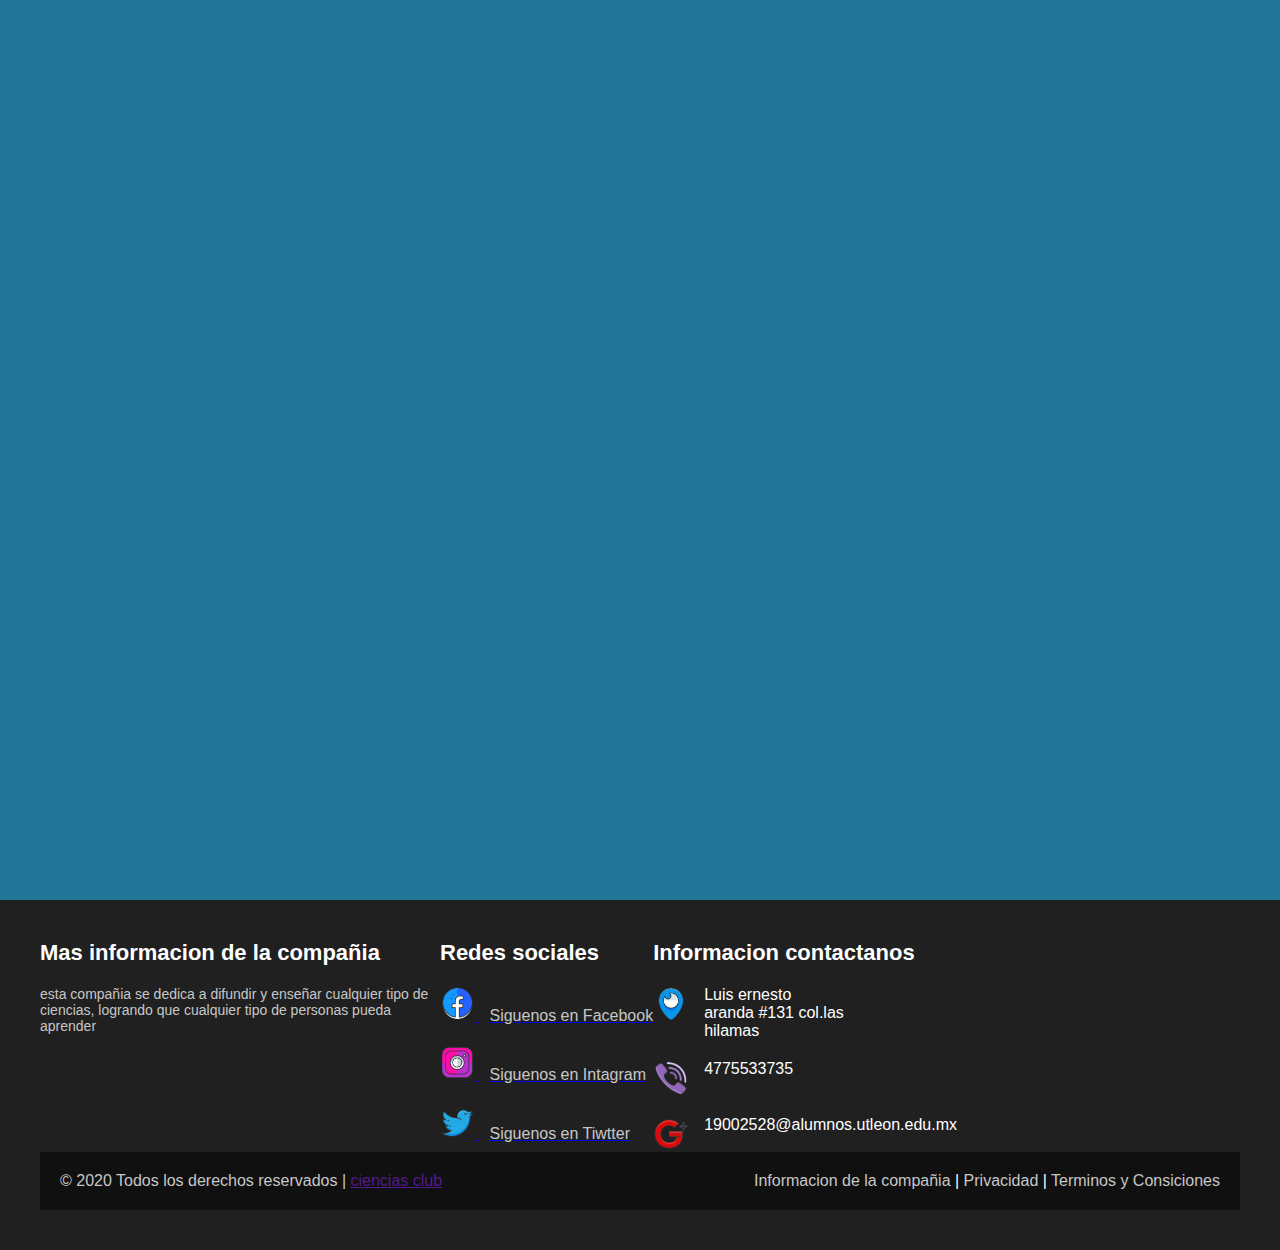
<file: index.html>
<!DOCTYPE html>
<html>
<head>
	<meta charset="utf-8">
	<meta name="viewport" content="width=device-width, user-scalable=yes, initial-scale=1.0, maximum-scale=3.0, minimum-scale=1.0">
	<title>Pagina web</title>
	<link rel="stylesheet" type="text/css" href="css/style.css">
	<link rel="short icon" type="imagenes/logo.jpg" href="imagenes/logo1.png">
	<link rel="stylesheet" type="text/css" href="css/footer.css">
</head>
<body>
	<section >
		<div class="content">
			<div>
				<h2>Bienvenido a Ciencias Club</h2>
				<p>Estamos encantados de que se uniera a nuestro grupo para convertirse en un gran cientifico. 
				Nuestros miembros, todos profesionales que representan varios grupos, organizan proyectos de educación y servicio como una competencia de lectura y la semana internacional. 
			También tenemos tardes de picnic. Todos los eventos benefician a la comunidad y promueven camaradería entre nuestros miembros. Expandir el acceso a educación científica de la más alta calidad y motivar a la siguiente generación de científicos, tecnólogos e innovadores del país mediante la creación de redes de talento internaciona.</p>
				<a href="#"> Comenzar </a>
			</div>
		</div>
		<div class="imgBx" id="slider">
			<img src="imagenes/f.png">
		</div>
		<ul class="nav" id="menu_principal">
			<li><a href="#">Inicio</a></li>
			<li><a href="galeria.html" class="active">Galeria</a></li>
			<li><a href="contacto.html">Cantactanos</a></li>
			<li><a href="equipo.html">Equipo</a></li>
			<li><a href="registro.html">Registro</a></li>
		</ul>
	</section>
<footer>
	<div class="container-footer-all">
	<div class="container-body">
		<div class="colum1">
			<h1>Mas informacion de la compañia</h1>
			<p> esta compañia se dedica a difundir y enseñar cualquier tipo de ciencias, logrando que cualquier tipo de personas pueda aprender</p>
		</div>
		<div class="colum2">
			<h1>Redes sociales</h1>
			<div class="row">
				<a href="https://www.facebook.com/beca.relo.3/">
				<img src="icon/face.png">
				<label>Siguenos en Facebook</label>
			</a>
			</div>
			<div class="row">
				<a href="https://www.instagram.com/relobeca/?hl=es-la">
				<img src="icon/instagram.png">
				<label>Siguenos en Intagram</label> </a>
			</div>
			<div class="row">
				<a href="https://twitter.com/becarelo/followers">
				<img src="icon/tw.png">
				<label>Siguenos en Tiwtter</label></a>
			</div>
		</div>
		<div class="colum3">
			<h1>Informacion contactanos</h1>
			<div class="row2">
				<img src="icon/ubicacion.png">
				<label>Luis ernesto aranda #131 col.las hilamas
				</label>
			</div>
			<div class="row2">
				<img src="icon/tel.png">
				<label>4775533735
				</label>
			</div>
			<div class="row2">
				<img src="icon/google.png">
				<label>19002528@alumnos.utleon.edu.mx
				</label>
			</div>
		</div>
	</div>
	<div class="container-footer">
		<div class="footer">
		<div class="copyright">
			&copy; 2020 Todos los derechos reservados | <a href="">ciencias club
			</a>
		</div>
		<div class="informacion">
			<a href=""> Informacion de la compañia</a> |
			<a href="politicas.html"> Privacidad</a> |
			<a href="terminos.html"> Terminos y Consiciones</a>
		</div>
	</div>
	</div>
</div>
</footer>
</body>
</html>
</file>
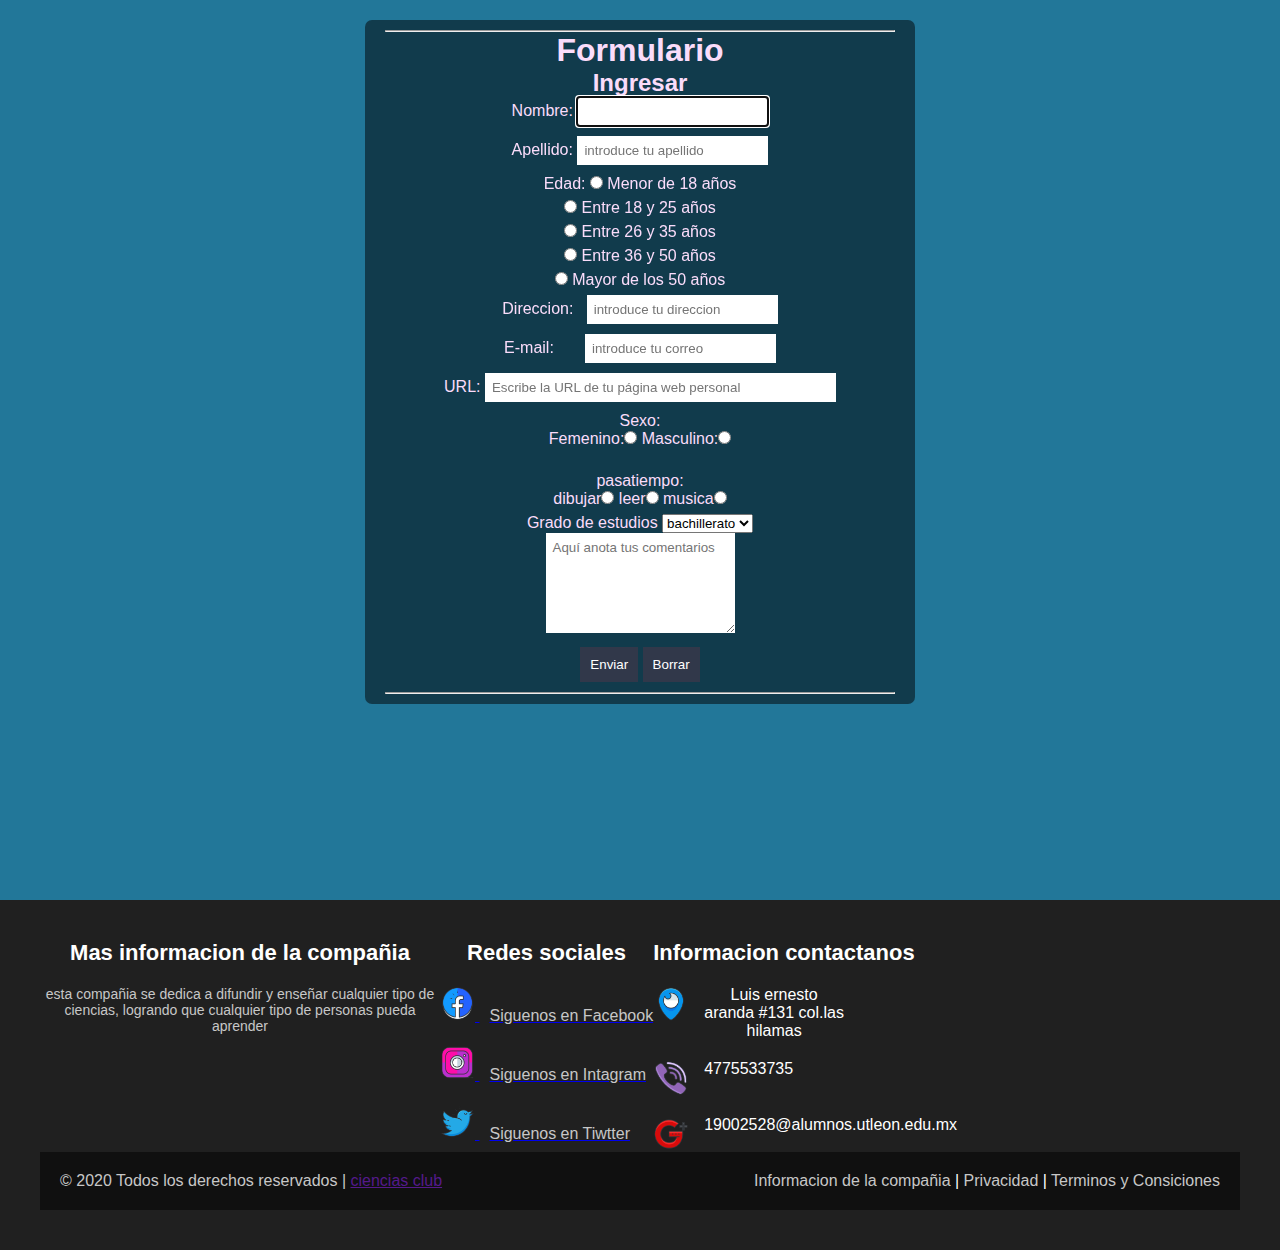
<file: contacto.html>
<!DOCTYPE html>
<html>
<head>
	<meta charset="utf-8">
	<title>Contacto</title>
	<link rel="stylesheet" type="text/css" href="css/style.css">
	<link rel="short icon" type="imagenes/logo.jpg" href="imagenes/logo1.png">
	<link rel="stylesheet" type="text/css" href="css/footer.css">
	<link rel="stylesheet" type="text/css" href="css/miestilo.css">
	<meta name="viewport" content="width=device-width, user-scalable=no, initial-scale=1.0, maximum-sacale=1.0, minimum-scale1.0">
</head>
<body>
		
	<section id="#cabecera">
			<form action="">
		<hr> <h1>Formulario </h1> 
		<h2>Ingresar</h2>
		
		Nombre: <input type="text" name="nombre" autofocus="required"></br>
		Apellido: <input type="text" name="apellido" required="" placeholder="introduce tu apellido" ></br>
		Edad: <input type='radio' name='edad'value='-18'> Menor de 18 años <br>
			<input type='radio' name='edad'value='18-25'> Entre 18 y 25 años<br>
			<input type='radio' name='edad'value='26-35'> Entre 26 y 35 años<br>
			<input type='radio' name='edad'value='36-50'> Entre 36 y 50 años <br>
			<input type='radio' name='edad'value='+50'> Mayor de los 50 años<br>
		Direccion: &nbsp; <input type="text" name="direccion" required placeholder="introduce tu direccion" /><br/>
		E-mail:&nbsp; &nbsp; &nbsp; &nbsp;<input type="email" name="email_control" placeholder="introduce tu correo"/></br>
		URL: <input type="url" name="url_control" size="40" placeholder="Escribe la URL de tu p&aacute;gina web personal" /><br/>
        Sexo:</br>
		Femenino:<input type="radio" name="radio" value="casilla1" />
		Masculino:<input type="radio" name="radio" value="casilla2"/></br>
        <br> pasatiempo: </br>
        dibujar<input type="radio" name="radio" value="casilla3" />
        leer<input type="radio" name="radio" value="casilla4" />
        musica<input type="radio" name="radio" value="casilla5" /></br>
        Grado de estudios <select name='estudio'>
        	<option>bachillerato
        	<option>universidad
        </select></br>
        <textarea name="mensaje"  placeholder="Aquí anota tus comentarios"></textarea> <br>
        <input type="submit" value="Enviar" id="boton">
        <input type="reset" value="Borrar" id="boton">
        <hr>


	</form>
	<ul class="nav" id="menu_principal">
			<li><a href="#">Inicio</a></li>
			<li><a href="galeria.html" class="active">Galeria</a></li>
			<li><a href="contacto.html">Cantactanos</a></li>
			<li><a href="equipo.html">Equipo</a></li>
			<li><a href="registro.html">Registro</a></li>
		</ul>
	</section>
<footer>
	<div class="container-footer-all">
	<div class="container-body">
		<div class="colum1">
			<h1>Mas informacion de la compañia</h1>
			<p> esta compañia se dedica a difundir y enseñar cualquier tipo de ciencias, logrando que cualquier tipo de personas pueda aprender</p>
		</div>
		<div class="colum2">
			<h1>Redes sociales</h1>
			<div class="row">
				<a href="https://www.facebook.com/beca.relo.3/">
				<img src="icon/face.png">
				<label>Siguenos en Facebook</label>
			</a>
			</div>
			<div class="row">
				<a href="https://www.instagram.com/relobeca/?hl=es-la">
				<img src="icon/instagram.png">
				<label>Siguenos en Intagram</label> </a>
			</div>
			<div class="row">
				<a href="https://twitter.com/becarelo/followers">
				<img src="icon/tw.png">
				<label>Siguenos en Tiwtter</label></a>
			</div>
		</div>
		<div class="colum3">
			<h1>Informacion contactanos</h1>
			<div class="row2">
				<img src="icon/ubicacion.png">
				<label>Luis ernesto aranda #131 col.las hilamas
				</label>
			</div>
			<div class="row2">
				<img src="icon/tel.png">
				<label>4775533735
				</label>
			</div>
			<div class="row2">
				<img src="icon/google.png">
				<label>19002528@alumnos.utleon.edu.mx
				</label>
			</div>
		</div>
	</div>
	<div class="container-footer">
		<div class="footer">
		<div class="copyright">
			&copy; 2020 Todos los derechos reservados | <a href="">ciencias club
			</a>
		</div>
		<div class="informacion">
			<a href=""> Informacion de la compañia</a> |
			<a href="politicas.html"> Privacidad</a> |
			<a href="terminos.html"> Terminos y Consiciones</a>
		</div>
	</div>
	</div>
</div>
</footer>
</body>
</html>
</file>
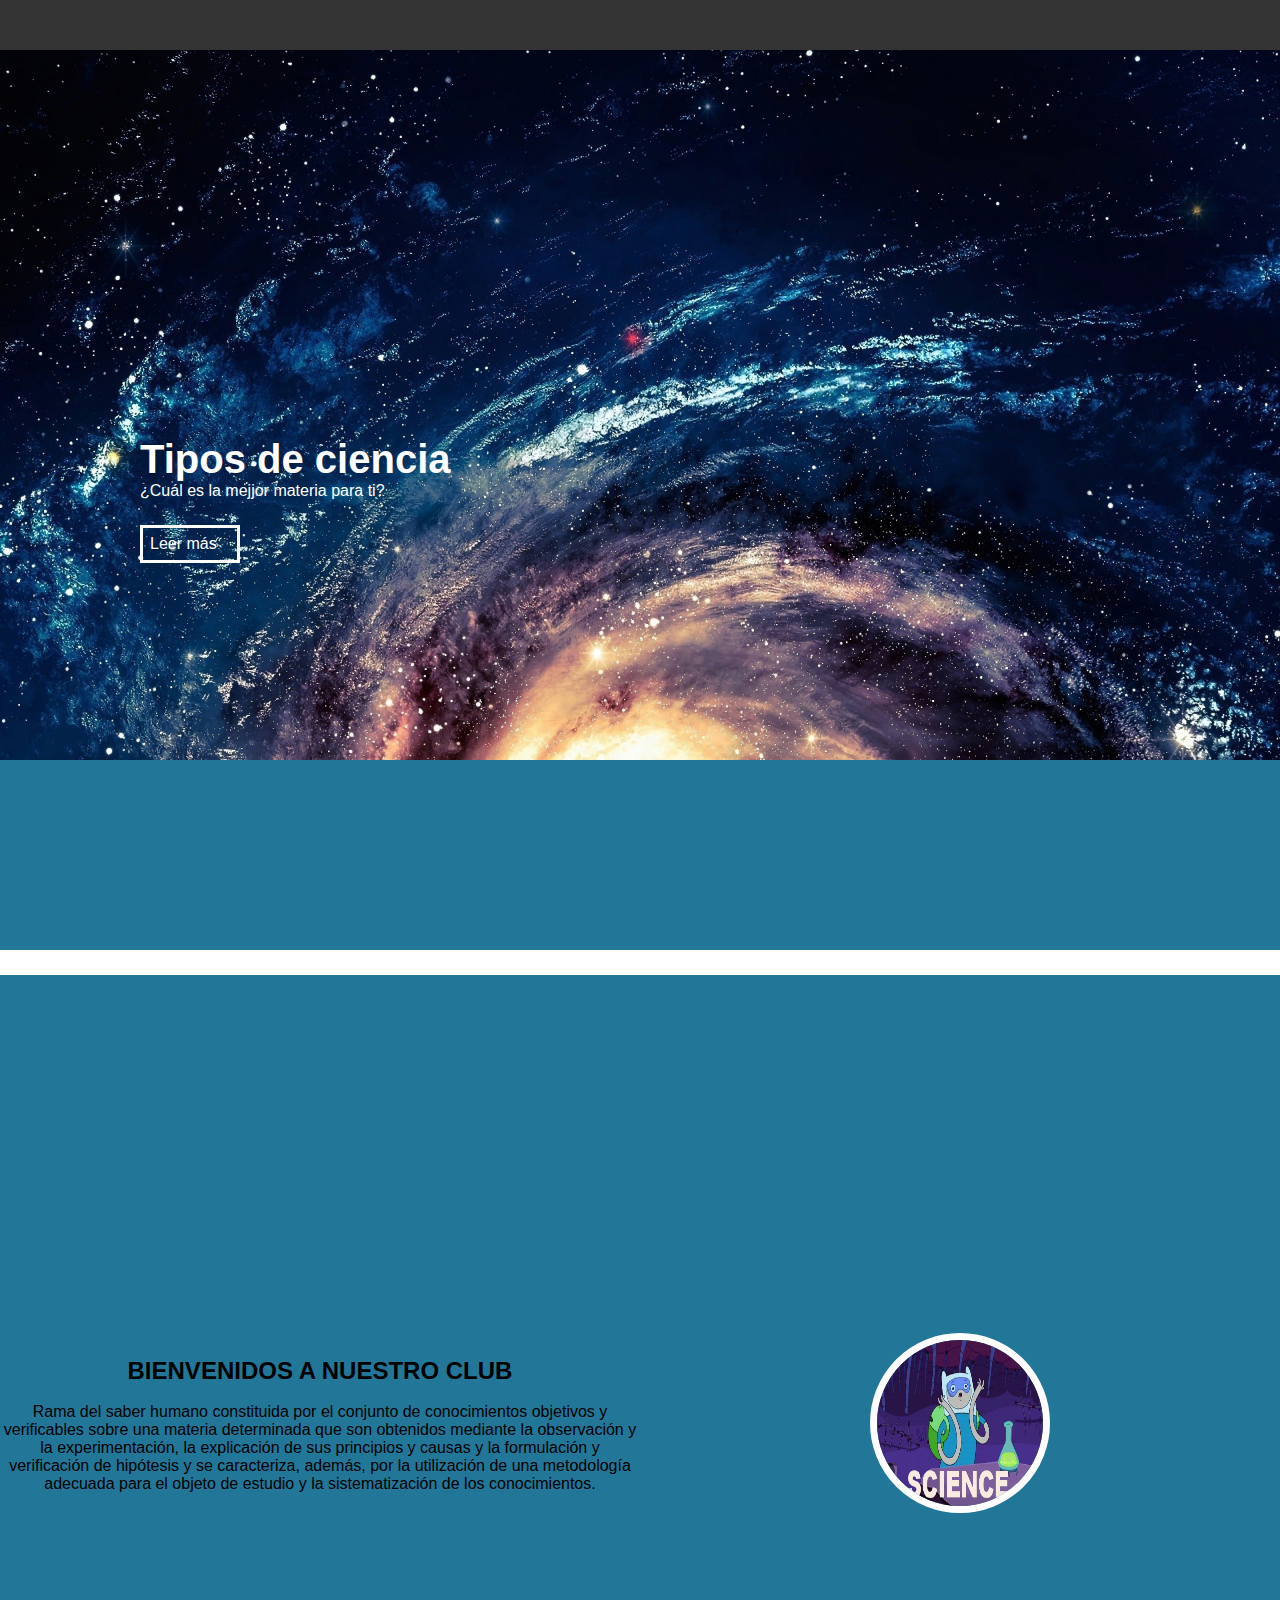
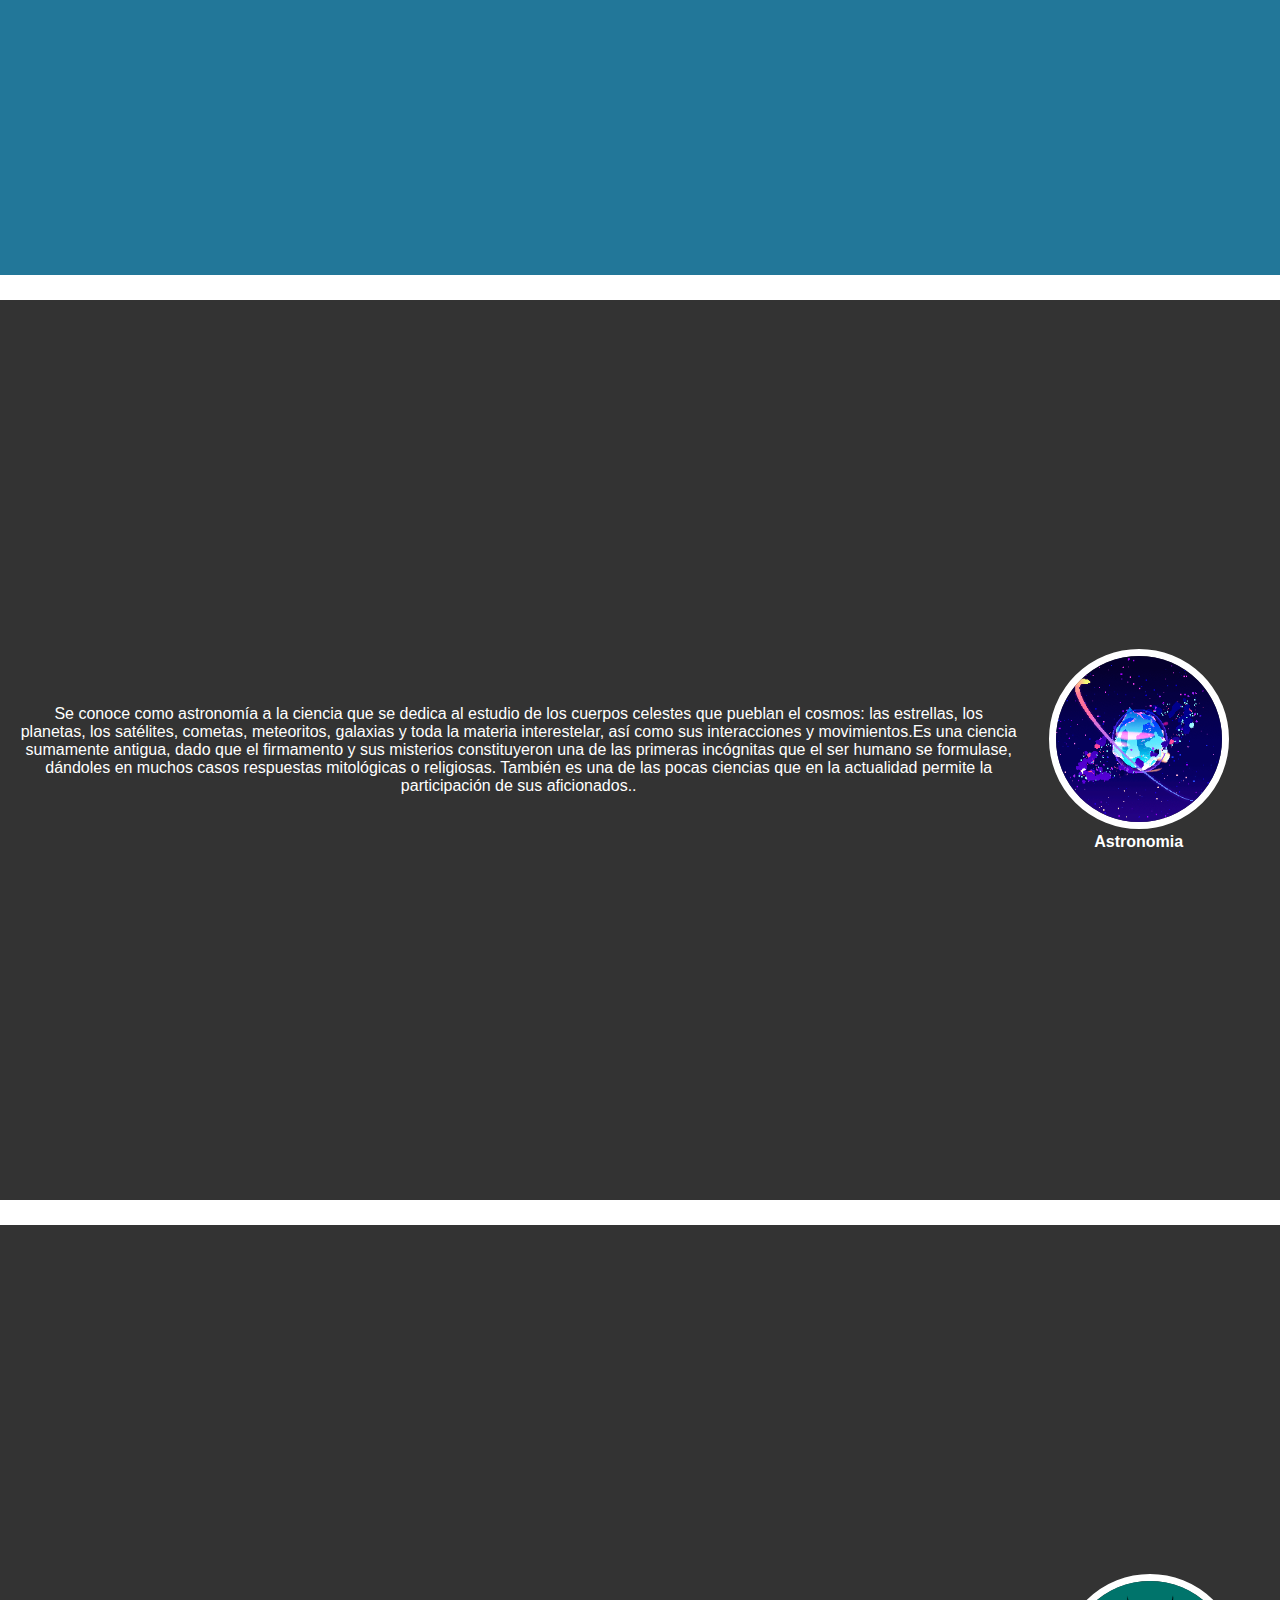
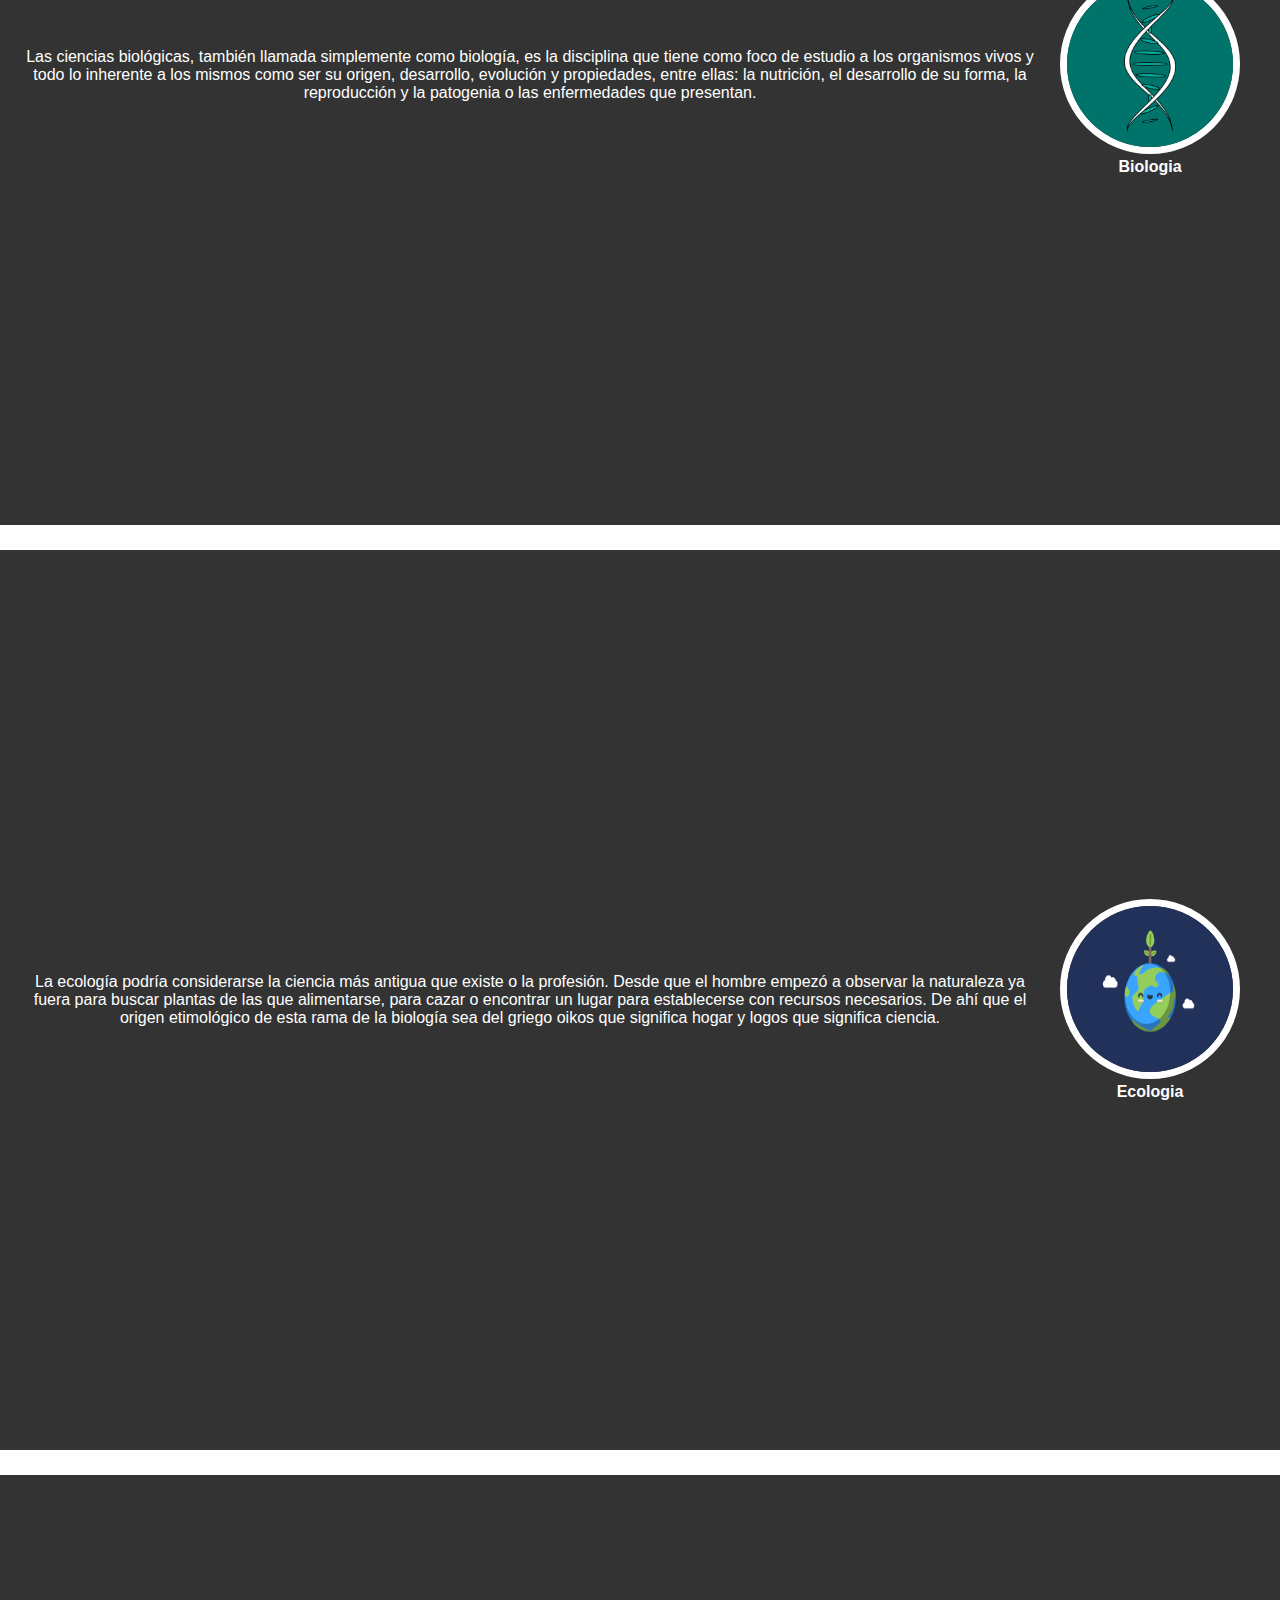
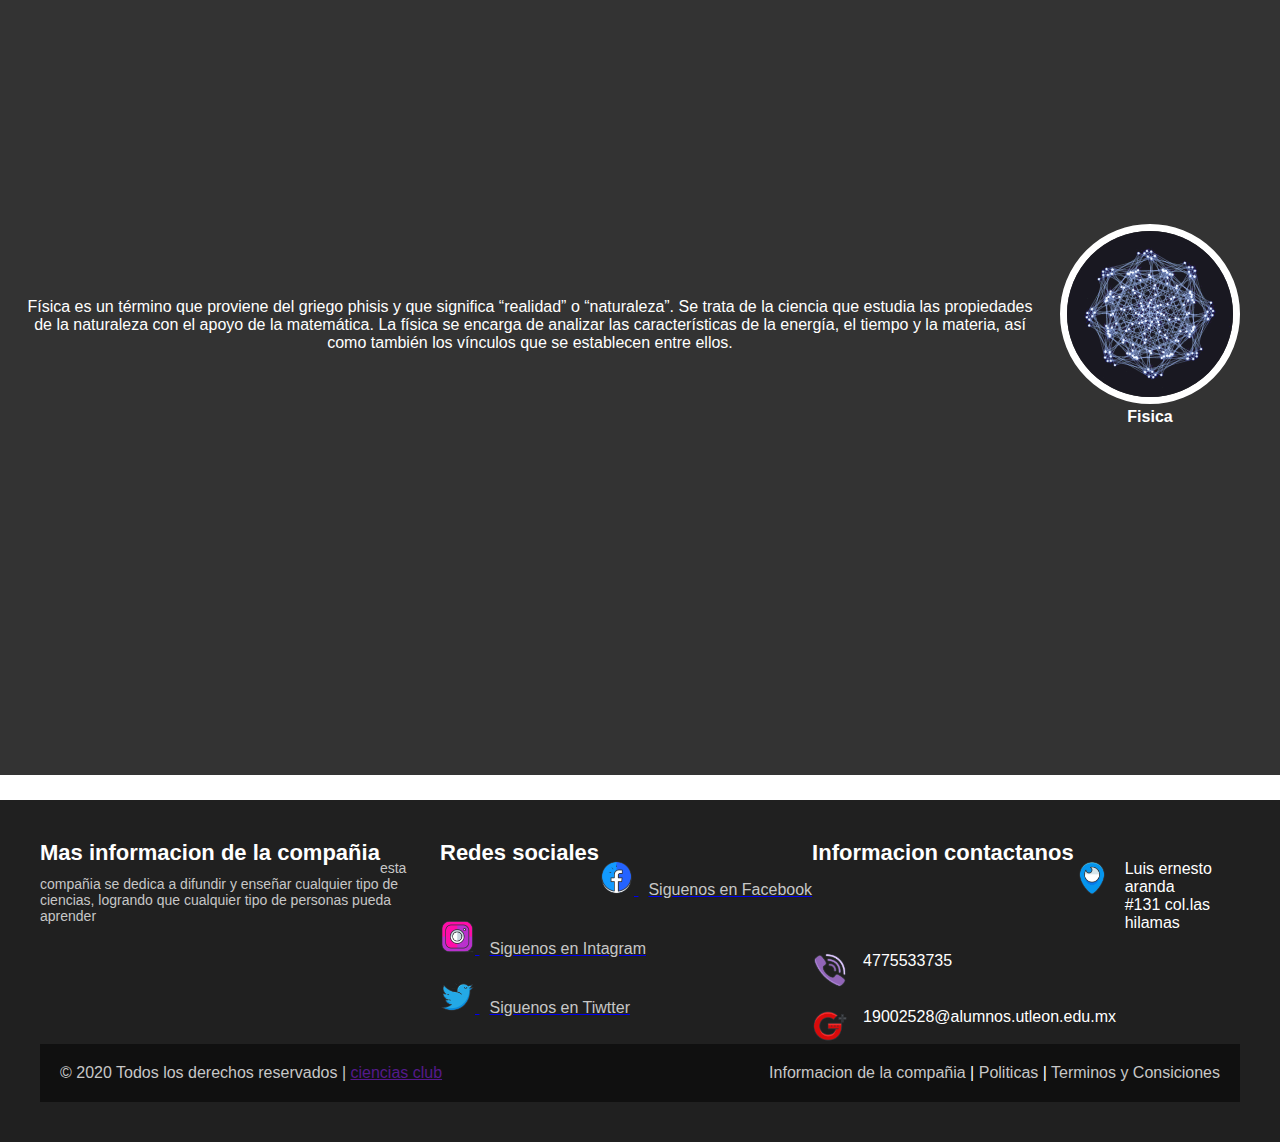
<file: equipo.html>
<!DOCTYPE html>
<html>
<head>
    <meta charset="utf-8">
    <meta name="viewport" content="width=device-width, user-scalable=yes, initial-scale=1.0, maximum-scale=3.0, minimum-scale=1.0">
    <title>Pagina web</title>
    <link rel="stylesheet" type="text/css" href="css/style.css">
    <link rel="stylesheet" type="text/css" href="css/equipo.css">
    <link rel="short icon" type="imagenes/logo.jpg" href="imagenes/logo1.png">
    <link rel="stylesheet" type="text/css" href="css/footer.css">
    <meta name="viewport" content="width=device-width, user-scalable=no, initial-scale=1.0, maximum-sacale=1.0, minimum-scale1.0">
</head>
<header>
     <ul class="nav" >
            <li><a href="#">Inicio</a></li>
            <li><a href="galeria.html" class="active">Galeria</a></li>
            <li><a href="contacto.html">Cantactanos</a></li>
            <li><a href="equipo.html">Equipo</a></li>
            <li><a href="registro.html">Registro</a></li>
</ul>
</header>
        
        <main>
            <section id="banner">
                <img src="imagenes/fondo1.jpg">
                <div class="contenedor">
                    <h2>Tipos de ciencia</h2>
                    <p>¿Cuál es la mejjor materia para ti?</p>
                    <a href="https://www.lifeder.com/tipos-de-ciencia/">Leer más</a>
                </div>
            </section>

            
            <section id="bienvenidos">
            <div class="contenedor">
                <h2>BIENVENIDOS A NUESTRO CLUB</h2>
                <br>
                <p>Rama del saber humano constituida por el conjunto de conocimientos objetivos y verificables sobre una materia determinada que son obtenidos mediante la observación y la experimentación, la explicación de sus principios y causas y la formulación y verificación de hipótesis y se caracteriza, además, por la utilización de una metodología adecuada para el objeto de estudio y la sistematización de los conocimientos.</p>
                </div>
                <div class="contenedor">
                    <div class="info-pet">
                        <img src="imagenes/yo.gif" alt="">
                    </div>
            </section>

            <section id="info">
                <p>Se conoce como astronomía a la ciencia que se dedica al estudio de los cuerpos celestes que pueblan el cosmos: las estrellas, los planetas, los satélites, cometas, meteoritos, galaxias y toda la materia interestelar, así como sus interacciones y movimientos.Es una ciencia sumamente antigua, dado que el firmamento y sus misterios constituyeron una de las primeras incógnitas que el ser humano se formulase, dándoles en muchos casos respuestas mitológicas o religiosas. También es una de las pocas ciencias que en la actualidad permite la participación de sus aficionados..</p>
                </div>
                <div class="contenedor">
                    <div class="info-pet">
                        <img src="imagenes/astronomia.gif" alt="">
                        <h4>Astronomia</h4>
                    </div>
                </div>
            </section>
             <section id="info">
                <p>Las ciencias biológicas, también llamada simplemente como biología, es la disciplina que tiene como foco de estudio a los organismos vivos y todo lo inherente a los mismos como ser su origen, desarrollo, evolución y propiedades, entre ellas: la nutrición, el desarrollo de su forma, la reproducción y la patogenia o las enfermedades que presentan.</p>
                </div>
                    <div class="info-pet">
                        <img src="imagenes/biologia.gif" alt="">
                        <h4>Biologia</h4>
                    </div>
                 </div>
            </section>
             <section id="info">
                <p>La ecología podría considerarse la ciencia más antigua que existe o la profesión. Desde que el hombre empezó a observar la naturaleza ya fuera para buscar plantas de las que alimentarse, para cazar o encontrar un lugar para establecerse con recursos necesarios. De ahí que el origen etimológico de esta rama de la biología sea del griego oikos que significa hogar  y logos que significa ciencia.</p>
                </div>
                    <div class="info-pet">
                        <img src="imagenes/ecologia.gif" alt="">
                        <h4>Ecologia</h4>
                    </div>
                    </div>
            </section>
            <section id="info">
                <p>Física es un término que proviene del griego phisis y que significa “realidad” o “naturaleza”. Se trata de la ciencia que estudia las propiedades de la naturaleza con el apoyo de la matemática. La física se encarga de analizar las características de la energía, el tiempo y la materia, así como también los vínculos que se establecen entre ellos.</p>
                </div>
                    <div class="info-pet">
                        <img src="imagenes/fisica.gif" alt="">
                        <h4>Fisica</h4>
                    </div>
                </div>
            </section>

        </main>
        
    <footer>
    <div class="container-footer-all">
    <div class="container-body">
        <div class="colum1">
            <h1>Mas informacion de la compañia</h1>
            <p> esta compañia se dedica a difundir y enseñar cualquier tipo de ciencias, logrando que cualquier tipo de personas pueda aprender</p>
        </div>
        <div class="colum2">
            <h1>Redes sociales</h1>
            <div class="row">
                <a href="https://www.facebook.com/beca.relo.3/">
                <img src="icon/face.png">
                <label>Siguenos en Facebook</label>
            </a>
            </div>
            <div class="row">
                <a href="https://www.instagram.com/relobeca/?hl=es-la">
                <img src="icon/instagram.png">
                <label>Siguenos en Intagram</label> </a>
            </div>
            <div class="row">
                <a href="https://twitter.com/becarelo/followers">
                <img src="icon/tw.png">
                <label>Siguenos en Tiwtter</label></a>
            </div>
        </div>
        <div class="colum3">
            <h1>Informacion contactanos</h1>
            <div class="row2">
                <img src="icon/ubicacion.png">
                <label>Luis ernesto aranda #131 col.las hilamas
                </label>
            </div>
            <div class="row2">
                <img src="icon/tel.png">
                <label>4775533735
                </label>
            </div>
            <div class="row2">
                <img src="icon/google.png">
                <label>19002528@alumnos.utleon.edu.mx
                </label>
            </div>
        </div>
    </div>
    <div class="container-footer">
        <div class="footer">
        <div class="copyright">
            &copy; 2020 Todos los derechos reservados | <a href="">ciencias club
            </a>
        </div>
        <div class="informacion">
            <a href=""> Informacion de la compañia</a> |
            <a href="politicas.html"> Politicas</a> |
            <a href="terminos.html"> Terminos y Consiciones</a>
        </div>
    </div>
    </div>
</div>
</footer>
</body>
</html>
</file>
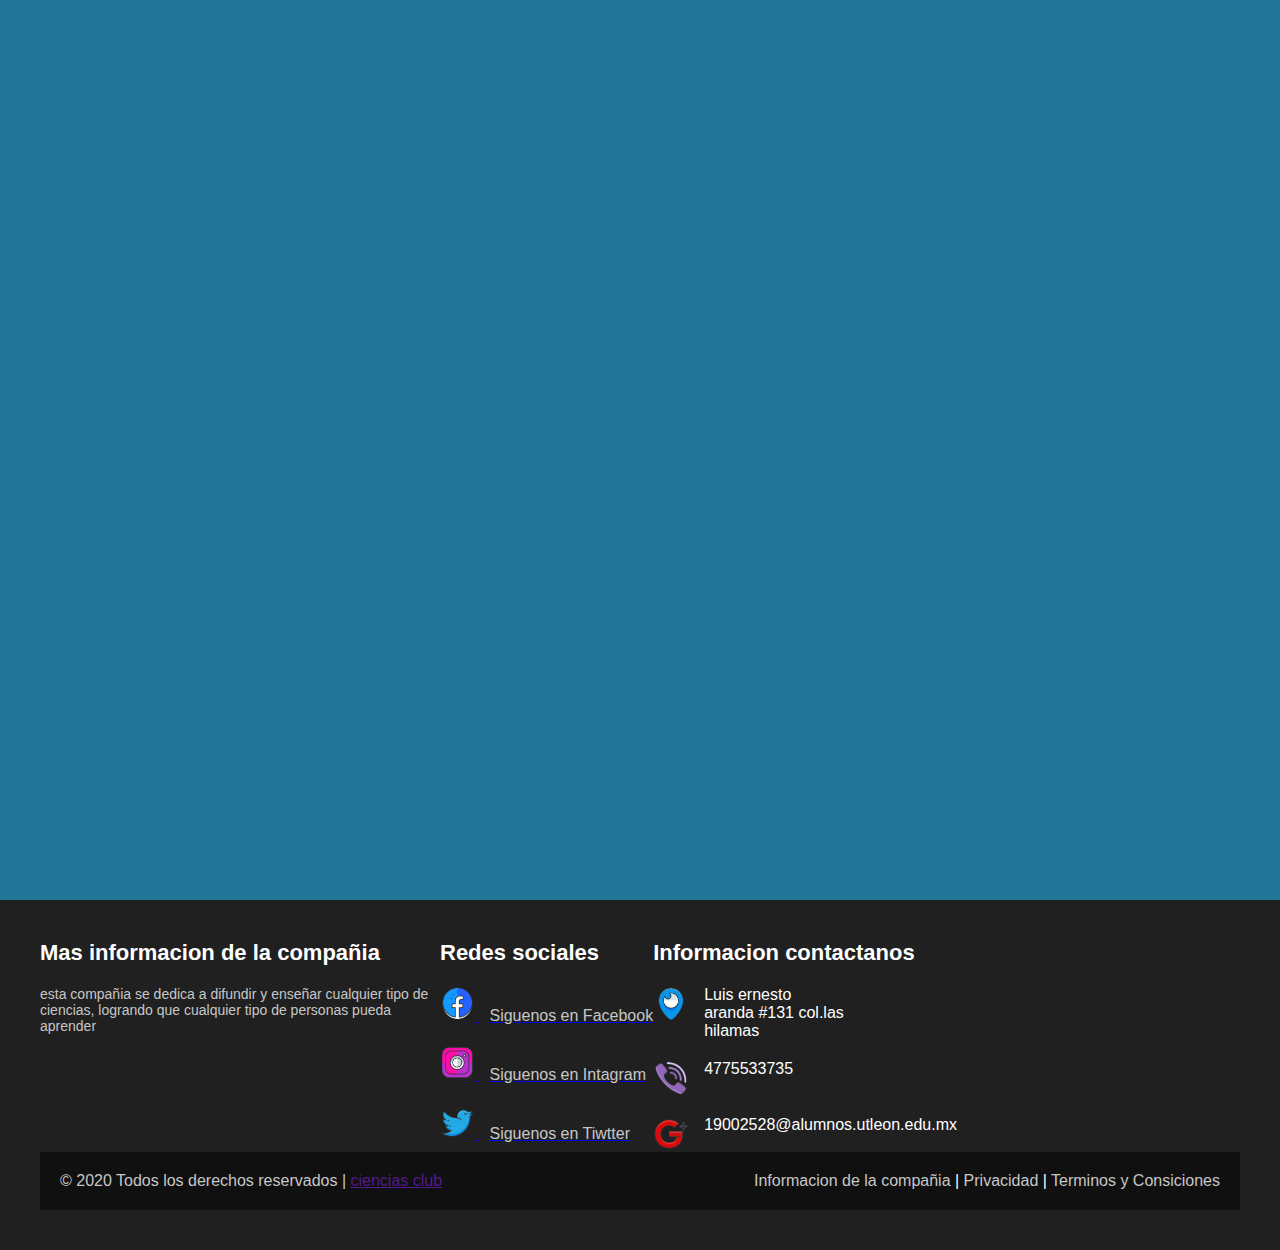
<file: politicas.html>
<!DOCTYPE html>
<html>
<head>
	<meta charset="utf-8">
	<meta name="viewport" content="width=device-width, user-scalable=yes, initial-scale=1.0, maximum-scale=3.0, minimum-scale=1.0">
	<title>Pagina web</title>
	<link rel="stylesheet" type="text/css" href="css/style.css">
	<link rel="stylesheet" type="text/css" href="css/cel.css">
	<link rel="short icon" type="imagenes/logo.jpg" href="imagenes/logo1.png">
	<link rel="stylesheet" type="text/css" href="css/footer.css">
	<meta name="viewport" content="width=device-width, user-scalable=no, initial-scale=1.0, maximum-sacale=1.0, minimum-scale1.0">
</head>
<body>
	<section >
		<div class="content">
			<div>
				<h2>Aviso de privacidad</h2>
				<p>Estos Términos, los derechos y recursos provistos aquí, y todos y cada uno de los reclamos y disputas relacionados con este y / o los servicios, se regirán, interpretarán y aplicarán en todos los aspectos única y exclusivamente de conformidad con las leyes sustantivas internas de [ Nombre del país / estado], sin respeto a sus principios de conflicto de leyes. Todos los reclamos y disputas se presentarán y usted acepta que sean decididos exclusivamente por un tribunal de jurisdicción competente ubicada en [Nombre de la ciudad de los tribunales]. La aplicación de la Convención de Contratos de las Naciones Unidas para la Venta Internacional de Bienes queda expresamente excluida.</p></br>
				<ol>1. Nombre Completo.</ol>
				<ol>2. Dirección.</ol>
				<ol>3. Registro Federal de Contribuyentes.</ol>
				<ol>4. Teléfonos de Hogar, Oficina y móviles</ol>
				<ol>5. Correo Electrónico</p></br>
				<p>Estos serán utilizados única y exclusivamente para los siguientes fines:</p></br>
				<ol>1. Información y Prestación de Servicios</ol>
				<ol>2. Actualización de la Base de Datos.</ol>
				<ol>3. Cualquier finalidad análoga o compatible con las anteriores.</ol></br>
				<p>Para prevenir el acceso no autorizado a sus datos personales y con el fin de asegurar que la información sea utilizada para los fines establecidos en este aviso de privacidad, hemos establecido diversos procedimientos con la finalidad de evitar el uso o divulgación no autorizados de sus datos, permitiéndonos tratarlos debidamente. Así mismo, le informamos que sus datos personales pueden ser Transmitidos para ser tratados por personas distintas a esta empresa.</p></br>
			</div>
		</div>
		<div class="imgBx" id="slider">
			<img src="imagenes/f.png">
		</div>
		<ul class="nav" id="menu_principal">
			<li><a href="index.html">Inicio</a></li>
			<li><a href="galeria.html" class="active">Galeria</a></li>
			<li><a href="contacto.html">Cantactanos</a></li>
			<li><a href="equipo.html">Equipo</a></li>
			<li><a href="registro.html">Registro</a></li>
		</ul>
	</section>
<footer>
	<div class="container-footer-all">
	<div class="container-body">
		<div class="colum1">
			<h1>Mas informacion de la compañia</h1>
			<p> esta compañia se dedica a difundir y enseñar cualquier tipo de ciencias, logrando que cualquier tipo de personas pueda aprender</p>
		</div>
		<div class="colum2">
			<h1>Redes sociales</h1>
			<div class="row">
				<a href="https://www.facebook.com/beca.relo.3/">
				<img src="icon/face.png">
				<label>Siguenos en Facebook</label>
			</a>
			</div>
			<div class="row">
				<a href="https://www.instagram.com/relobeca/?hl=es-la">
				<img src="icon/instagram.png">
				<label>Siguenos en Intagram</label> </a>
			</div>
			<div class="row">
				<a href="https://twitter.com/becarelo/followers">
				<img src="icon/tw.png">
				<label>Siguenos en Tiwtter</label></a>
			</div>
		</div>
		<div class="colum3">
			<h1>Informacion contactanos</h1>
			<div class="row2">
				<img src="icon/ubicacion.png">
				<label>Luis ernesto aranda #131 col.las hilamas
				</label>
			</div>
			<div class="row2">
				<img src="icon/tel.png">
				<label>4775533735
				</label>
			</div>
			<div class="row2">
				<img src="icon/google.png">
				<label>19002528@alumnos.utleon.edu.mx
				</label>
			</div>
		</div>
	</div>
	<div class="container-footer">
		<div class="footer">
		<div class="copyright">
			&copy; 2020 Todos los derechos reservados | <a href="">ciencias club
			</a>
		</div>
		<div class="informacion">
			<a href=""> Informacion de la compañia</a> |
			<a href="politicas.html"> Privacidad</a> |
			<a href="termino.html"> Terminos y Consiciones</a>
		</div>
	</div>
	</div>
</div>
</footer>
</body>
</html>
</file>
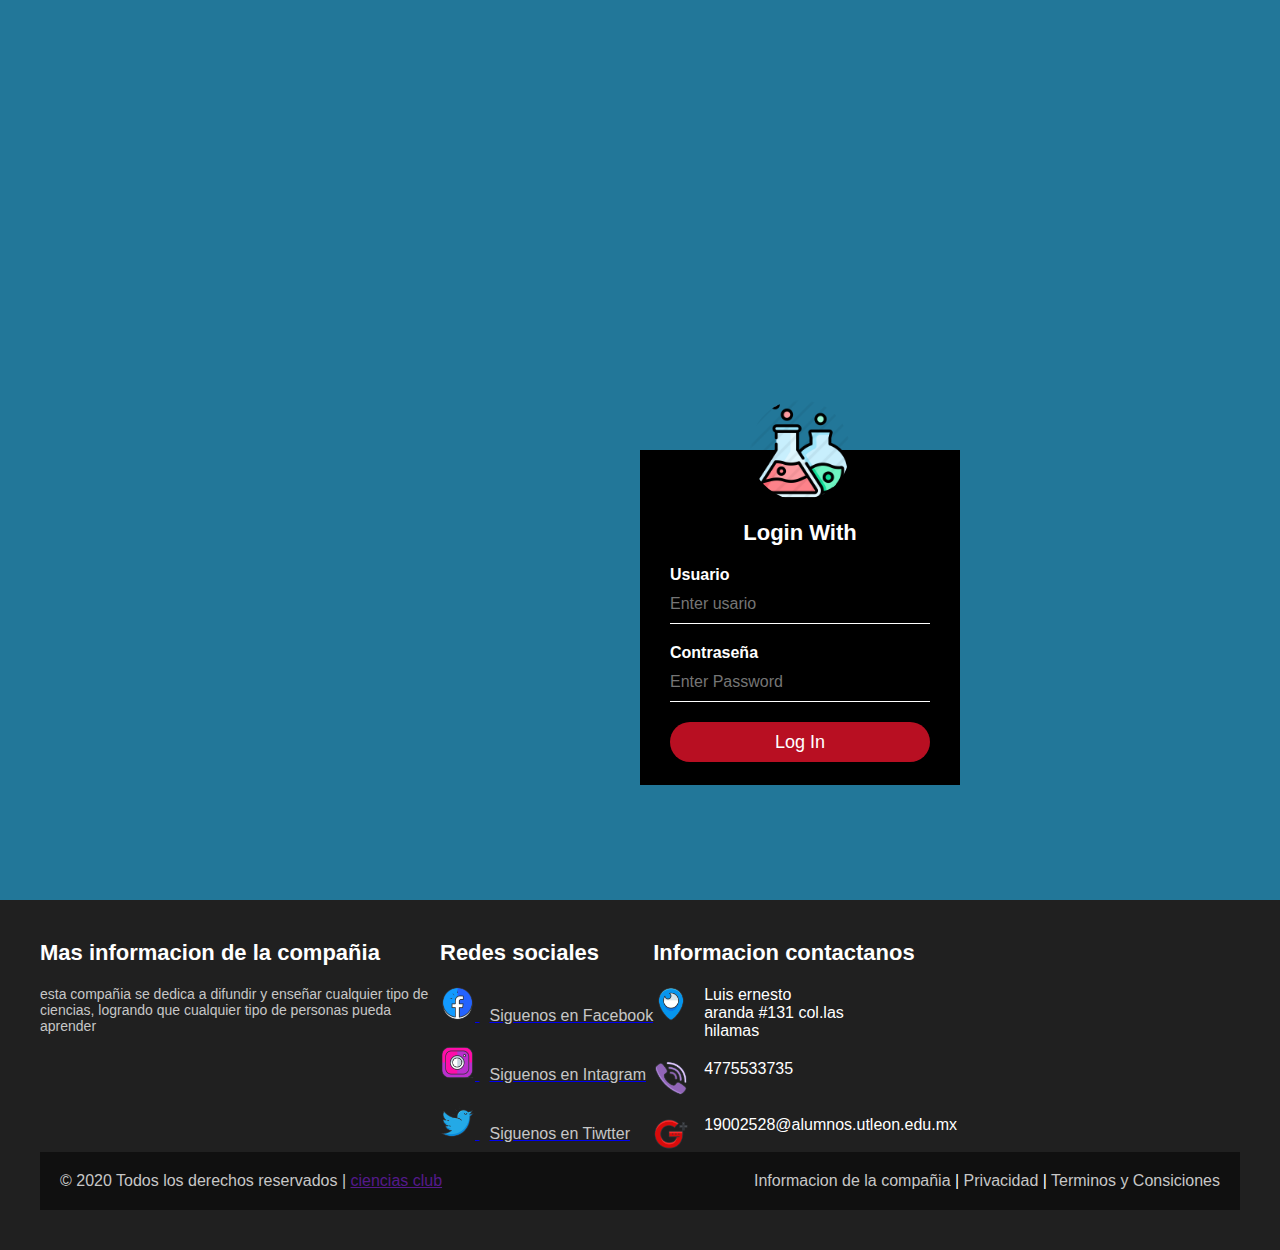
<file: registro.html>
<!DOCTYPE html>
<html>
<head>
	<meta charset="utf-8">
	<meta name="viewport" content="width=device-width, user-scalable=yes, initial-scale=1.0, maximum-scale=3.0, minimum-scale=1.0">
	<title>Pagina web</title>
	<link rel="stylesheet" type="text/css" href="css/style.css">
	<link rel="short icon" type="imagenes/logo.jpg" href="imagenes/logo1.png">
	<link rel="stylesheet" type="text/css" href="css/login.css">
	<link rel="stylesheet" type="text/css" href="css/footer.css">
</head>
<body>
	
	<section >
		<div class="imgBx" id="slider">
			<img src="imagenes/f.png">
		</div>
		<div class="content">
		</div>
	</section>

	<div class="login-box">
		<img class="avatar" src="imagenes/logo1.png" alt="logo de empresa">
		<h1>Login With</h1>
		<form>
			<label for="username"> Usuario</label>
			<input type="text" placeholder="Enter usario">

			<label for="password">Contraseña</label>
			<input type="password" placeholder="Enter Password">

			<input type="submit" value="Log In">
		</form>
	</div>
	<div class="content">
		<ul class="nav" id="menu_principal">
			<li><a href="index.html">Inicio</a></li>
			<li><a href="galeria.html" class="active">Galeria</a></li>
			<li><a href="contacto.html">Cantactanos</a></li>
			<li><a href="equipo.html">Equipo</a></li>
			<li><a href="registro.html">Registro</a></li>
		</ul>
</section>
<footer>
	<div class="container-footer-all">
	<div class="container-body">
		<div class="colum1">
			<h1>Mas informacion de la compañia</h1>
			<p> esta compañia se dedica a difundir y enseñar cualquier tipo de ciencias, logrando que cualquier tipo de personas pueda aprender</p>
		</div>
		<div class="colum2">
			<h1>Redes sociales</h1>
			<div class="row">
				<a href="https://www.facebook.com/beca.relo.3/">
				<img src="icon/face.png">
				<label>Siguenos en Facebook</label>
			</a>
			</div>
			<div class="row">
				<a href="https://www.instagram.com/relobeca/?hl=es-la">
				<img src="icon/instagram.png">
				<label>Siguenos en Intagram</label> </a>
			</div>
			<div class="row">
				<a href="https://twitter.com/becarelo/followers">
				<img src="icon/tw.png">
				<label>Siguenos en Tiwtter</label></a>
			</div>
		</div>
		<div class="colum3">
			<h1>Informacion contactanos</h1>
			<div class="row2">
				<img src="icon/ubicacion.png">
				<label>Luis ernesto aranda #131 col.las hilamas
				</label>
			</div>
			<div class="row2">
				<img src="icon/tel.png">
				<label>4775533735
				</label>
			</div>
			<div class="row2">
				<img src="icon/google.png">
				<label>19002528@alumnos.utleon.edu.mx
				</label>
			</div>
		</div>
	</div>
	<div class="container-footer">
		<div class="footer">
		<div class="copyright">
			&copy; 2020 Todos los derechos reservados | <a href="">ciencias club
			</a>
		</div>
		<div class="informacion">
			<a href=""> Informacion de la compañia</a> |
			<a href="politicas.html"> Privacidad</a> |
			<a href="terminos.html"> Terminos y Consiciones</a>
		</div>
	</div>
	</div>
</div>
</footer>
</body>
</html>
</file>
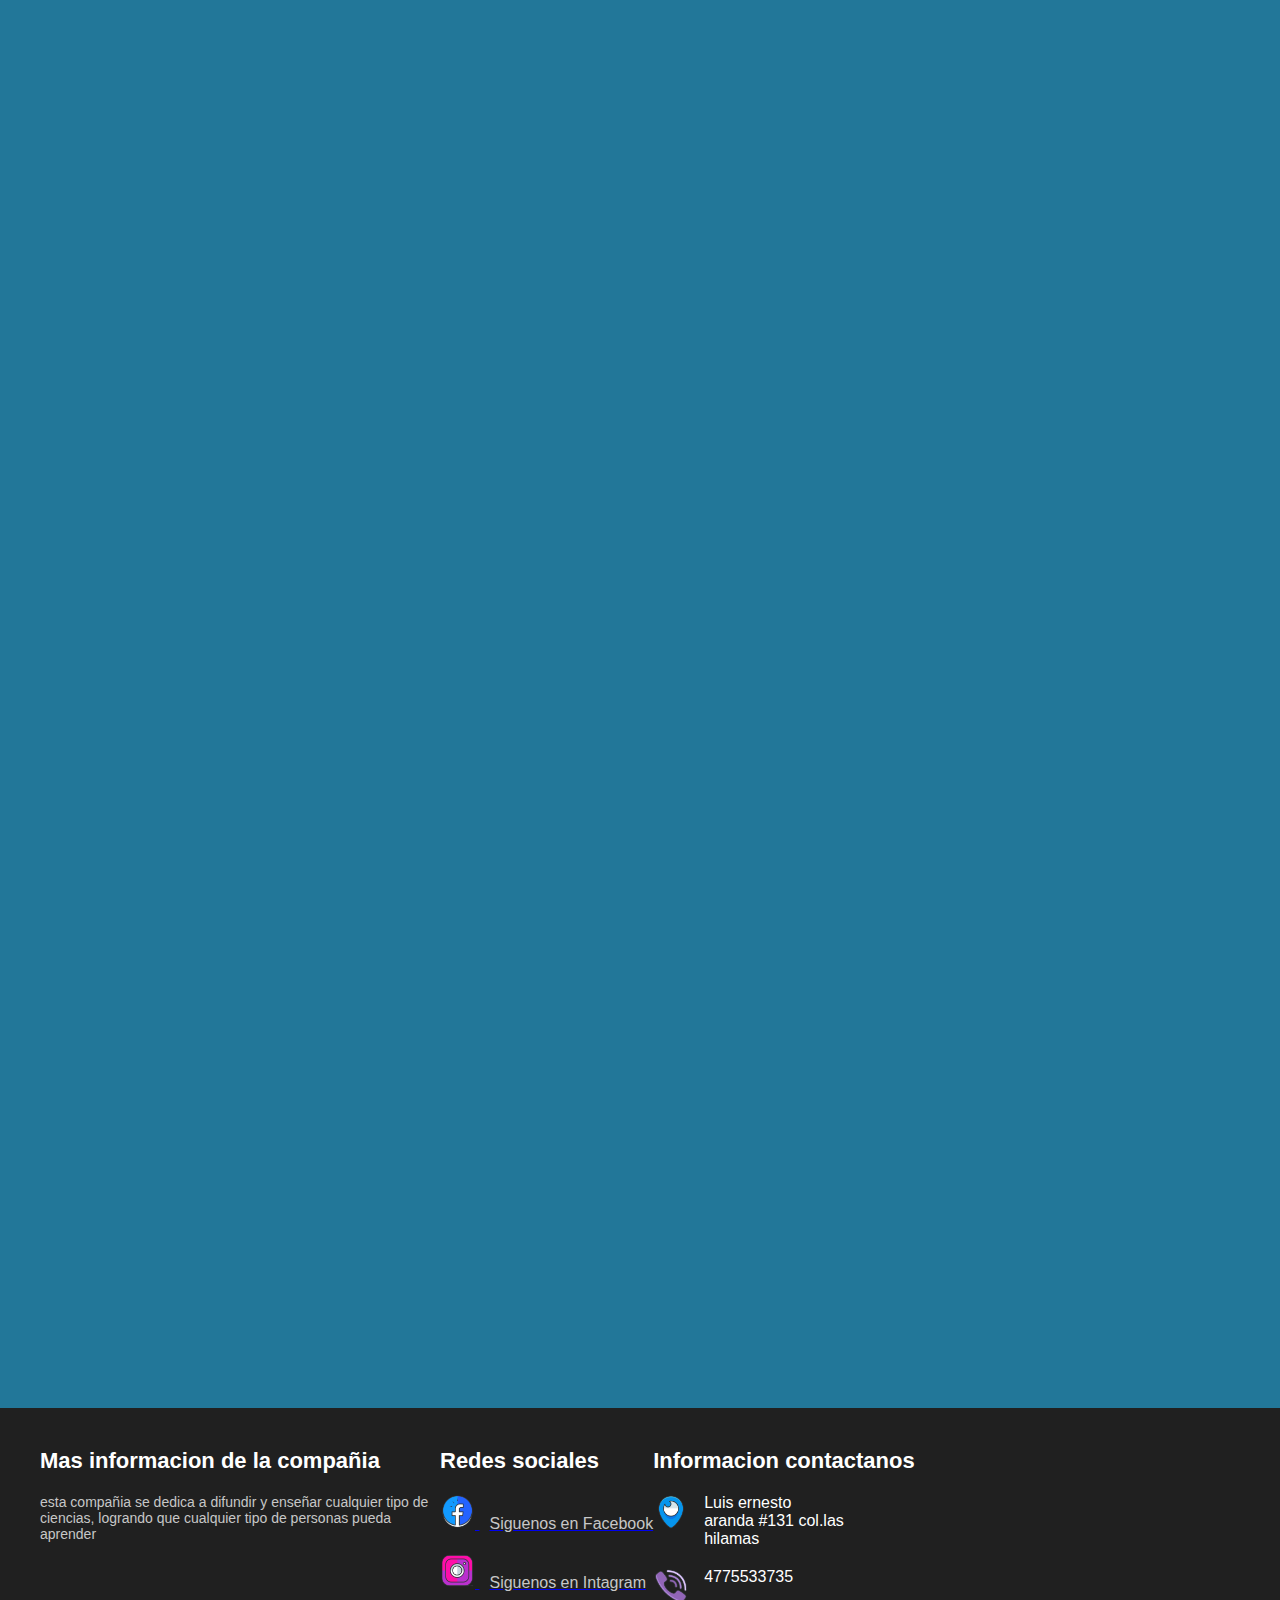
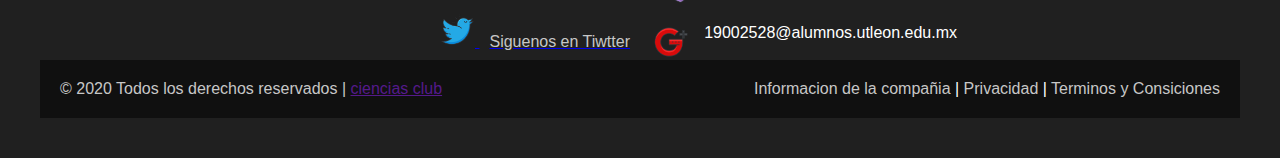
<file: terminos.html>
<!DOCTYPE html>
<html>
<head>
	<meta charset="utf-8">
	<meta name="viewport" content="width=device-width, user-scalable=yes, initial-scale=1.0, maximum-scale=3.0, minimum-scale=1.0">
	<title>Pagina web</title>
	<link rel="stylesheet" type="text/css" href="css/style.css">
	<link rel="stylesheet" type="text/css" href="css/cel.css">
	<link rel="short icon" type="imagenes/logo.jpg" href="imagenes/logo1.png">
	<link rel="stylesheet" type="text/css" href="css/footer.css">
	<meta name="viewport" content="width=device-width, user-scalable=no, initial-scale=1.0, maximum-sacale=1.0, minimum-scale1.0">
</head>
<body>
	<section >
		<div class="content">
			<div>
				<h2>Terminos y condiciones</h2>
				<p>Esta página web es propiedad y está operado por Betsabé Carola Reséndiz López. Estos Términos establecen los términos y condiciones bajo los cuales tu puedes usar nuestra página web y servicios ofrecidos por nosotros. Esta página web ofrece a los visitantes, informacion, aprendizaje y venta de libros y materail para alguna clase. Al acceder o usar la página web de nuestro servicio, usted aprueba que haya leído, entendido y aceptado estar sujeto a estos Términos:</p></br>
				<p>Para usar nuestra página web y / o recibir nuestros servicios, debes tener al menos 12 años de edad, o la mayoría de edad legal en tu jurisdicción, y poseer la autoridad legal, el derecho y la libertad para participar en estos Términos como un acuerdo vinculante. No tienes permitido utilizar esta página web y / o recibir servicios si hacerlo está prohibido en tu país o en virtud de cualquier ley o regulación aplicable a tu caso.</p></br>
				<p>Al comprar un artículo, aceptas que: <ul> eres responsable de leer el listado completo del artículo antes de comprometerte a comprarlo: </ul><ul> celebras un contrato legalmente vinculante para comprar un artículo cuando te comprometed a comprar un artículo y completar el proceso de check-out.</ul></p></br>
				<p>Para cualquier producto no dañado, simplemente devuélvelo  con los accesorios y el paquete incluidos junto con el recibo original (o recibo de regalo) dentro de los 14 días posteriores a la fecha que recibiste el producto, y lo cambiaremos o te ofreceremos un reembolso basado en el método de pago original . Además, Los productos solo se pueden devolver en el país en el que se compraron originalmente</p></br>
				<p>Podemos terminar o suspender de manera permanente o temporal tu acceso al servicio sin previo aviso y responsabilidad por cualquier razón, incluso si a nuestra sola determinación tu violas alguna disposición de estos Términos o cualquier ley o regulación aplicable. Puedes descontinuar el uso y solicitar cancelar tu cuenta y / o cualquier servicio en cualquier momento. Sin perjuicio de lo contrario en lo que antecede, con respecto a las suscripciones renovadas automáticamente a los servicios pagados, dichas suscripciones se suspenderán solo al vencimiento del período correspondiente por el que ya has realizado el pago.</p></br>
				<p>Usted acuerda indemnizar y eximir de responsabilidad a Betsabé Carola Resendiz Lopez de cualquier demanda, pérdida, responsabilidad, reclamación o gasto (incluidos los honorarios de abogados) que terceros realicen en tu contra como consecuencia de, o derivado de, o en relación con tu uso de la página web o cualquiera de los servicios ofrecidos en la página web</p></br>
				<p>Estos Términos, los derechos y recursos provistos aquí, y todos y cada uno de los reclamos y disputas relacionados con este y / o los servicios, se regirán, interpretarán y aplicarán en todos los aspectos única y exclusivamente de conformidad con las leyes sustantivas internas de Mexico/León,Gto, sin respeto a sus principios de conflicto de leyes. Todos los reclamos y disputas se presentarán y usted acepta que sean decididos exclusivamente por un tribunal de jurisdicción competente ubicada en León. La aplicación de la Convención de Contratos de las Naciones Unidas para la Venta Internacional de Bienes queda expresamente excluida.</p></br>
			</div>
		</div>
		<div class="imgBx" id="slider">
			<img src="imagenes/f.png">
		</div>
		<ul class="nav" id="menu_principal">
			<li><a href="index.html">Inicio</a></li>
			<li><a href="galeria.html" class="active">Galeria</a></li>
			<li><a href="contacto.html">Cantactanos</a></li>
			<li><a href="equipo.hrml">Equipo</a></li>
			<li><a href="registro.html">Registro</a></li>
		</ul>
	</section>
<footer>
	<div class="container-footer-all">
	<div class="container-body">
		<div class="colum1">
			<h1>Mas informacion de la compañia</h1>
			<p> esta compañia se dedica a difundir y enseñar cualquier tipo de ciencias, logrando que cualquier tipo de personas pueda aprender</p>
		</div>
		<div class="colum2">
			<h1>Redes sociales</h1>
			<div class="row">
				<a href="https://www.facebook.com/beca.relo.3/">
				<img src="icon/face.png">
				<label>Siguenos en Facebook</label>
			</a>
			</div>
			<div class="row">
				<a href="https://www.instagram.com/relobeca/?hl=es-la">
				<img src="icon/instagram.png">
				<label>Siguenos en Intagram</label> </a>
			</div>
			<div class="row">
				<a href="https://twitter.com/becarelo/followers">
				<img src="icon/tw.png">
				<label>Siguenos en Tiwtter</label></a>
			</div>
		</div>
		<div class="colum3">
			<h1>Informacion contactanos</h1>
			<div class="row2">
				<img src="icon/ubicacion.png">
				<label>Luis ernesto aranda #131 col.las hilamas
				</label>
			</div>
			<div class="row2">
				<img src="icon/tel.png">
				<label>4775533735
				</label>
			</div>
			<div class="row2">
				<img src="icon/google.png">
				<label>19002528@alumnos.utleon.edu.mx
				</label>
			</div>
		</div>
	</div>
	<div class="container-footer">
		<div class="footer">
		<div class="copyright">
			&copy; 2020 Todos los derechos reservados | <a href="">ciencias club
			</a>
		</div>
		<div class="informacion">
			<a href=""> Informacion de la compañia</a> |
			<a href="politicas.html"> Privacidad</a> |
			<a href="terminos.html"> Terminos y Consiciones</a>
		</div>
	</div>
	</div>
</div>
</footer>
</body>
</html>
</file>
<file: css/footer.css>
*{
	margin:0px;
	padding: 0px;
	box-sizing: border-box;
	font-family: sans-serif;
}
footer {
	width: 100%;
	background: #202020;
	color: white;
}
.container-footer-all{
	width: 100%:
	max-width: 1200px;
	margin: auto;
	padding: 40px;
}
.container-body{
	display: flex;
}
.colum1{
	max-width: 400px; 
}
.colum1 h1{
	font-size: 22px;
}
.colum1 p{
	font-size: 14px;
	color: #C7C7C7;
	margin-top: 20px;
}
.colum2{
	max-width: 400px;
}
.colum2 h1{
	font-size: 22px;
}
.row{
	margin-top: 20px;
	display: flex;
}
.row img{
	width: 35px;
	height: 35px;
}
.row label{
	margin-top: 10px;
	margin-left: 10px;
	color: #C7C7C7
}
.colum3{
	max-width: 400px;
}
.colum3 h1{
	font-size: 22px;
}
.row2{
	margin-top: 20px;
	display: flex;
}
.row2 img{
	width: 36px;
	height: 36px;
}
.row2 label{
	margin-left: 15px;
	max-width: 15px;
	max-width: 140px;
}
.container-footer{
	width: 100%;
	background: #101010;
}
.footer{
	max-width: 1200px;
	margin: auto;
	display: flex;
	justify-content: space-between;
	padding: 20px;
}
.copyright{
	color: #C7C7C7;
}
.copiright a{
	text-decoration: none;
	color: white;
	font-weight: bold;
}
.informacion a{
	text-decoration: none;
	color: #C7C7C7
}

@media screen and (max-width: 1100px) {
	.container-body{
		flex-wrap: wrap;
	}
	.colum1{
		max-width: 100%;
	}
	.colum2,
	.colum3{
		margin-top: 40px;
	}
	
}
</file>
<file: css/miestilo.css>
html,body,section,article
aside,footer,nav{margin:0; padding:0;}/*ergin es margen el espacio y padi*/
body {
  color:#FADCFA ;
  text-align: center;
  background-size: 100vw 100vh;
  background-attachment: fixed; 
}
#cabecera{
	background-color: #B592F0;
  	width: 90%;
  	height:40%;
  	margin:10px;
	padding:5px;
	font-family:"courier,arial,helvética";
	border-radius:10px;
	border-color:blue;
	text-align: left ;
	font-size:12pt ;}
	
nav ul li{display:inline-block;
	cursor: ponter; }

form{
	width: 550px;
	margin: auto;
	background: rgba(0,0,0,0.5);
	padding: 10px 20px;
	box-sizing: border-box;
	margin-top: 20px;
	border-radius: 7px;
}

input, textarea{
	margin-bottom: 10px;
	padding: 7px;
	box-sizing: border-box;;
	font-size: 17;
	border:none; 
}

textarea{
	min-height: 100px;
	max-height: 200px;
	max-width: 100%;

}

#boton{
	background:#31384A;
	color: #fff;
	padding: 10px;
}
#boton:hover{
	cursor: pointer;
}

@media (max-width: 480px) {
	form{
		width: 100%;

	}
	
}
</file>
<file: css/cel.css>
@media screen and (max-width: 480px) {
	#menu_principal{
		position: absolute;
		top: -130px;
		width: 100%;
		min-width: 320px;
	}
	#menu_principal a{
		display: block;
		color: #fff;
	}
	#menu_principal #desplegar_menu{
		display: block;
		padding: 0px;
		border: 0px;
		font: bold 2rem arial, verdana ;
	}
	#menu_principal:hover{
		top: 0px;
	}
	#menu_principal a:hover:not(#desplegar_menu){
		border-color: blue;
		background-color: rgba(0,0,0,0.5);
	}
	/*animaciones*/
	#menu_principal{
		-webkit-transition:all .4s ease-in-out;
		-moz-transition:all .4s ease-in-out;
		-o-transition:all .4s ease-in-out;
		-ms-transition:all .4s ease-in-out;
		transition: all .4s ease-in-out; 
	}
}
</file>
<file: css/login.css>
body {
	margin: 0;
	padding: 0;
	background: url(../imagenes/fondo.jpg) no-repeat center;
	background-size: cover;
	font-family: sans-serif;
	height: 100vh;
}
.login-box {
	width: 320px;
	height: 335px;
	background: #000;
	color: #fff;
	top: 50%;
	left: 50%;
	position: absolute;
	transition: translate(-50%, -50%);
	box-sizing: border-box;
	padding: 70px 30px;	
} 
.login-box .avatar {
	width: 100px;
	height: 100px;
	border-radius: 50%;
	position: absolute;
	top: -50px;
	left: calc(50% - 50px);
}
.login-box h1 {
	margin: 0;
	padding: 0 0 20px;
	text-align: center;
	font-size: 22px;
}
.login-box label {
	margin: 0;
	padding: 0;
	font-weight: bold;
	display: block;
}
.login-box input{
	width: 100%;
	margin-bottom: 20px;
}
.login-box input[type="text"],
.login-box input[type="password"]{
	border:none;
	border-bottom: 1px solid #fff;
	background: transparent;
	outline: none;
	height: 40px;
	color: #fff;
	font-size: 16px;
}
.login-box input[type="submit"]{
	border: none;
	outline: none;
	height: 40px;
	background: #b80f22;
	color: #fff;
	font-size: 18px;
	border-radius: 20px;
}
.login-box a {
	text-decoration: none;
	font-size: 12px;
	line-height: 20px;
	color: darkgrey;
}
.login-box a:hover {
	color: #fff;
}
</file>
<file: css/style.css>
@import url(https://fonts.googleapis.com/css2?family=Pacifico&display=swap);
@import url(http://weloveiconfonts.com/api/?family=fontawesome|typicons);
[class*="fontawesome-"]:before {
  font-family: 'FontAwesome', sans-serif;
}

* {
	margin: 0;
	padding: 0;
	box-sizing: border-box;
	font-family: 'Open Sans', sans-serif;
}
body {
    font-family: 'Pacifico', cursive;
}
section
{
	position: relative;
	widows: 100%;
	min-height: 100vh;
	background: #279;
	display: flex;
	justify-content: space-between;
	align-items: center;
}
section:before
{
	content: '';
	position: absolute;
	top: 0;
	left: 0;
	widows: 100%;
	height: 100%;
	background: #68D1FF;
	animation: left-in 0.5s ease-in forwards;
	animation-delay: 1s;
	opacity: 0; 
}
section .content 
{
	position: relative;
	padding: 100px 50px 100px 150px;
	box-sizing: border-box;
	animation: left-in 0.5s ease-in forwards;
	animation-delay: 0.5s;
	opacity: 0; 
}
section .content h2 
{
	color: #fff;
	font-size: 3em;
	font-weight: 800;
}
section .cotent p 
{
	color: #fff;
	font-size: 1.2em;
}
section .content a 
{
	position: relative;
	display: inline-block;
	padding: 15px 30px;
	margin-top: 20px;
	background: #68D1FF;
	color: #fff;
	text-decoration: none;
	text-transform: uppercase;
	font-size: 0.95em;
	font-weight: 700;
	letter-spacing: 2px;
}
section .imgBx {
	position: relative;
	padding-right: 100px;
}
section .imgBx img {
	max-width:500px;
	animation: left-in 0.5s ease-in forwards;
	animation-delay: 1s;
	opacity: 0; 
}
.nav {
	position: absolute;
	top: 75px;
	left: 150px;
	display: flex;
	border-left: 5px solid #68D1FF;
	padding-left: 20px;
	animation: left-in 0.5s ease-in forwards;
	animation-delay: 0s;
	opacity: 0; 
}
.nav li
{
	list-style: none;
}
.nav li a
{
	text-decoration: none;
	color: #fff;
	margin-right: 30px;
	font-size: 0.9em;
	text-transform: uppercase;
	font-weight: 700;
}
.nav li a.active,
.nav li a:hover
{
	color: #68D1FF;
}
@keyframes fade-in
{
	0%
	{
		opacity: 0;
	}
	100%
	{
		opacity: 1;
	}
}
@keyframes left-in
{
	0%
	{
		transform: translateX(-200px);
		opacity: 0;
	}
	100%
	{
		transform: translateX(0px);
		opacity: 1;
	}
}
</file>
<file: css/equipo.css>
@import url(https://fonts.googleapis.com/css?family=Open+Sans);
@import url(http://weloveiconfonts.com/api/?family=fontawesome|typicons);
[class*="fontawesome-"]:before {
  font-family: 'FontAwesome', sans-serif;
}

* {
    margin: 0;
    padding: 0;
    box-sizing: border-box;
}

body {
    font-family: 'Open Sans', sans-serif;
}

header {
    width: 100%;
    height: 50px;
    background: #333;
    color: #fff;
    
    position: fixed;
    top: 0;
    left: 0;
    z-index: 100;
}

.contenedor {
    width: 98%;
    margin: auto;
}

h1 {
    float: left;
}

header .contenedor {
    display: table;
}

section {
    width: 100%;
    margin-bottom: 25px;
}

#bienvenidos {
    text-align: center;
}

footer .contenedor {
    display: flex;
    flex-wrap: wrap;
    justify-content: center;
    padding-bottom: 25px;
}

.copy {
    font-size: 20px;
}

.sociales {
    width: 100%;
    text-align: center;
    font-size: 28px;
}

.sociales a {
    color: #333;
    text-decoration: none;
}

@media (min-width:768px) { 
    .sociales {
        width: auto;
    }
    
    footer .contenedor {
        justify-content: space-between;
    }
}


@media (min-width:1024px) {
    .contenedor {
        width: 1000px;
    }
}


#blog h3, h4 {
    text-align: center;
}

#blog .contenedor{
    display: flex;
    justify-content: center;
    flex-wrap: wrap;
}

#blog article {
    margin: 15px;
}

#blog img {
    width: 100%;
    max-width: 280px;
}
#banner {
    margin-top: 50px;
    position: relative;
}

#banner img {
    width: 100%;
    height: 100%;
}

#banner .contenedor {
    position: absolute;
    top: 50%;
    left: 50%;
    transform: translateX(-50%) translateY(-50%);
    color: #fff;
}

#banner h2 {
    font-size: 28px;
}

#banner a {
    display: block;
    width: 100px;
    color: #fff;
    text-decoration: none;
    padding: 7px;
    margin-top: 10px;
    border: 3px solid #fff;
}

#banner a:hover {
    background: rgba(51,51,51,0.5);
}

@media (min-width:480px) {
    #banner h2 {
        font-size: 40px;
    }
    
    #banner a {
        margin-top: 25px;
    }
}

@media (min-width:768px) { 
    #banner {
        height: 300px;
        overflow: hidden;
    }
    
    #banner img {
        height: auto;
        margin-top: -100px;
    }
}

@media (min-width:1024px) { 
    #banner img {
        margin-top: -200px;
    }
}

#info {
    background: #333;
    color: #fff;
    text-align: center;
    padding: 20px;
}

#info .contenedor {
    display: flex;
    flex-wrap: wrap;
    justify-content: center;
}

.info-pet {
    margin: 20px;
}

.info-pet img {
    width: 180px;
    height: 180px;
    border-radius: 50%;
    border: 7px solid #fff;
}

@media (min-width:480px) {
    .info-pet {
        width: 40%;
    }
}

@media (min-width:1024px) {
    .info-pet {
        width: auto;
    }
}
#menu-bar {
    display: none;
}

header label {
    float: right;
    font-size: 28px;
    margin: 6px 0;
    cursor: pointer;
}

.menu {
    position: absolute;
    top: 50px;
    left: 0;
    width: 100%;
    height: 100vh;
    background: rgba(51,51,51,0.9);
    transition: all 0.5s;
    transform: translateX(-100%);
}

.menu a {
    display: block;
    color: #fff;
    height: 50px;
    text-decoration: none;
    padding: 15px;
    border-bottom: 1px solid rgba(255,255,255,0.3);
}

.menu a:hover {
    background: rgba(255,255,255,0.3);
}

#menu-bar:checked ~ .menu {
    transform: translateX(0%);
}

@media (min-width:1024px) {
    .menu {
        position: static;
        width: auto;
        height: auto;
        transform: translateX(0%);
        float: right;
        display: flex;
    }
    
    .menu a {
        border: none;
    }
    
    header label { 
        display: none;
    }
}
</file>
